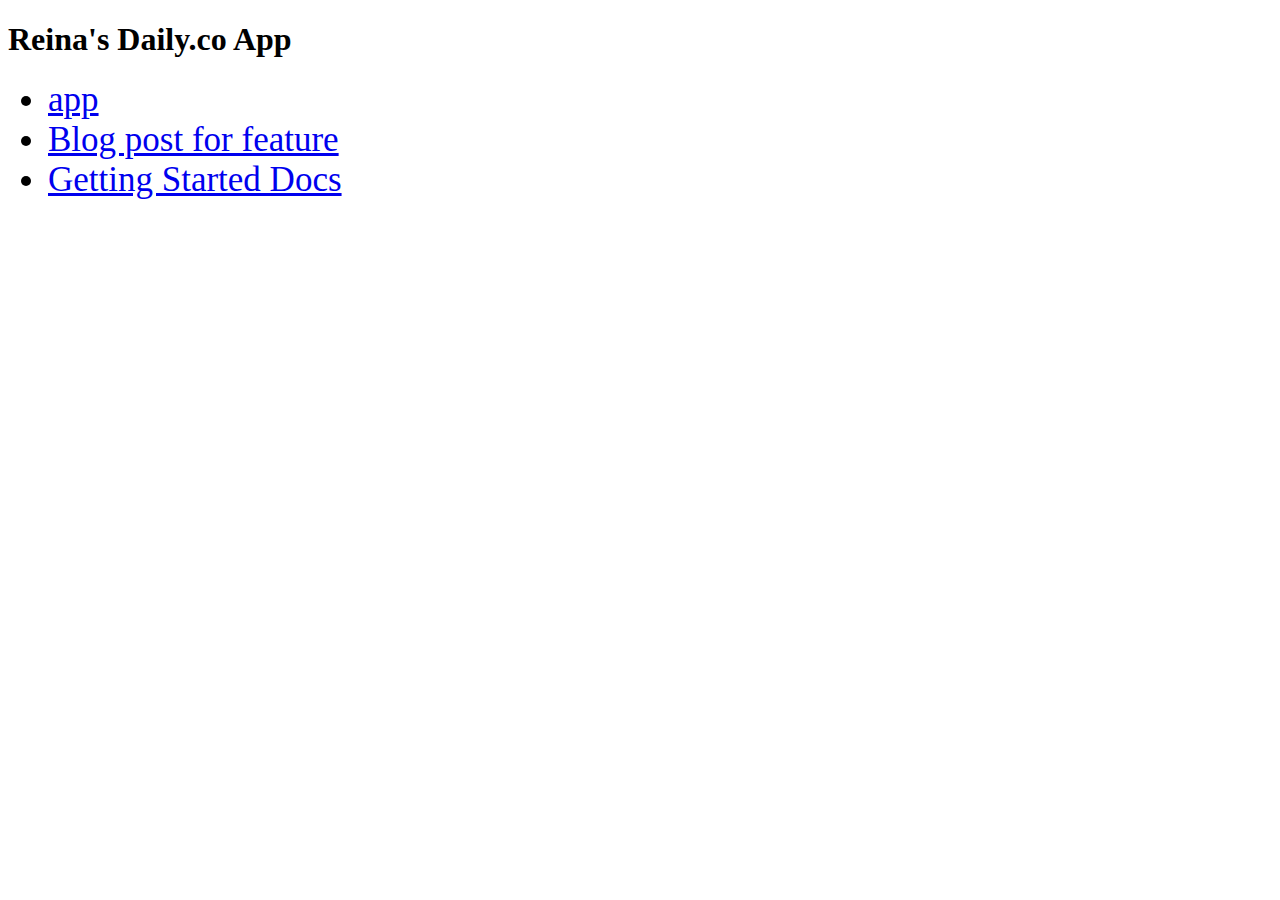
<file: index.html>
<!DOCTYPE html>
<html lang="en">
  <head>
    <style type="text/css">
      li {
        font-size: 35px;
      }
    </style>

  <body>
    <H1>Reina's Daily.co App</H1>
      <ul>
        <li><a href="./app.html">app</a></li>
        <li><a href="./written/Blog.html">Blog post for feature</a></li>
        <li><a href="./written/GettingStarted.html">Getting Started Docs</a></li>
      </ul>
</body>
</html>
</file>
